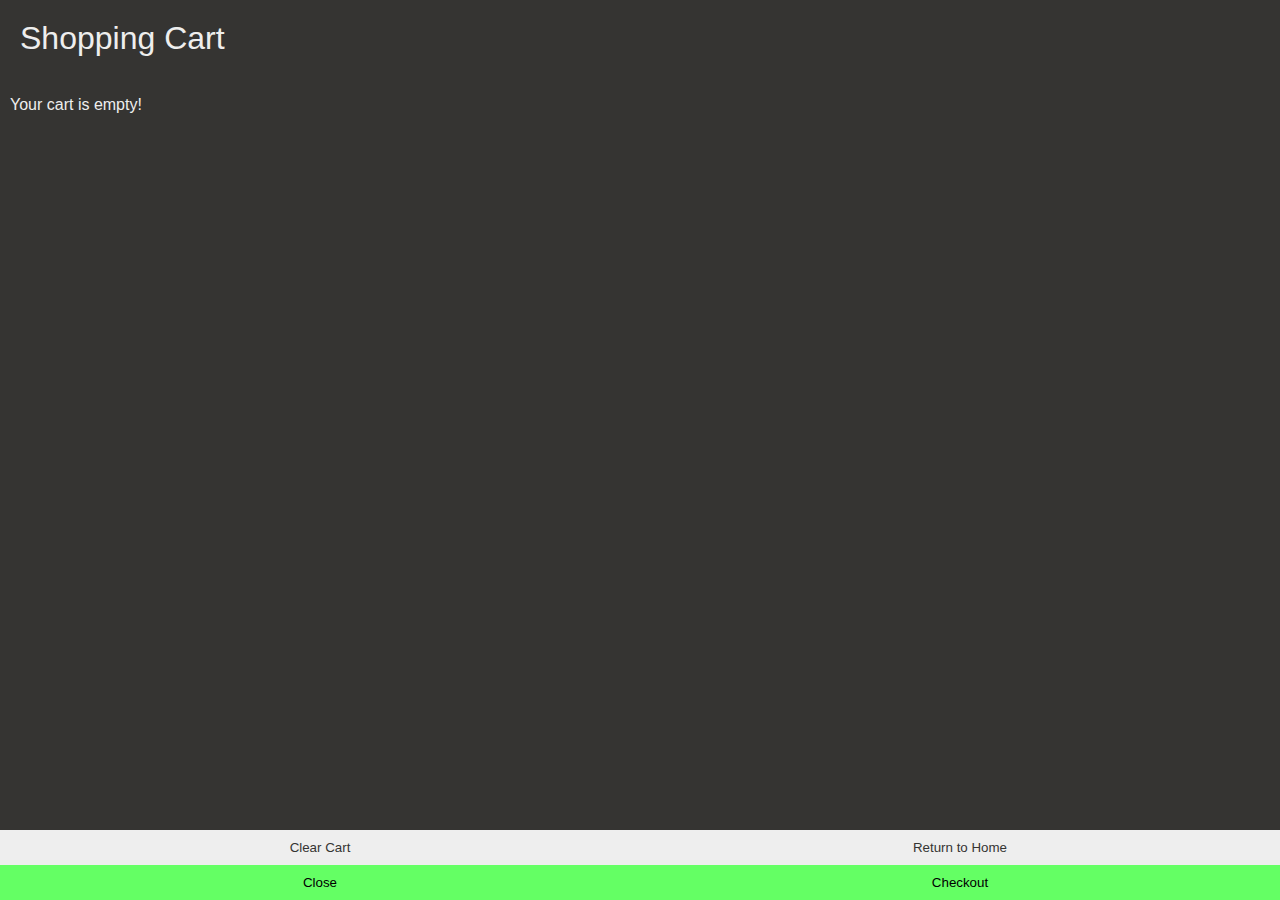
<file: cart.html>
<!DOCTYPE html>
<html lang="en">

<head>
    <meta charset="UTF-8">
    <meta name="viewport" content="width=device-width, initial-scale=1.0">
    <title>Shopping Cart</title>
    <style>
        body {
            font-family: 'Poppins', sans-serif;
            margin: 0;
            padding: 0;
        }

        .cartTab {
            width: 100vw;
            height: 100vh;
            background-color: #353432;
            color: #eee;
            position: fixed;
            left: 0;
            top: 0;
            display: grid;
            grid-template-rows: 70px 1fr 70px;
            overflow: auto;
            box-sizing: border-box;
        }

        .cartTab h1 {
            padding: 20px;
            margin: 0;
            font-weight: 300;
        }

        .cartTab .listCart {
            overflow: auto;
            padding: 10px;
        }

        .cartTab .listCart .items {
            display: grid;
            grid-template-columns: 70px 150px 50px 100px 1fr;
            gap: 10px;
            text-align: center;
            align-items: center;
            padding: 10px;
            background-color: #eee1;
            box-sizing: border-box;
            margin-bottom: 10px;
        }

        .cartTab .listCart .items img {
            width: 100%;
            height: auto;
        }

        .listCart .quantity span {
            display: inline-block;
            width: 25px;
            height: 25px;
            background-color: #eee;
            color: #555;
            border-radius: 50%;
            cursor: pointer;
            text-align: center;
            line-height: 25px;
        }

        .listCart .quantity span:nth-child(2) {
            background-color: transparent;
            color: #eee;
        }

        .cartTab .btn {
            display: grid;
            grid-template-columns: repeat(2, 1fr);
        }

        .cartTab .btn button {
            background-color: rgb(100, 255, 100);
            border: none;
            font-family: 'Poppins', sans-serif;
            font-weight: 500;
            cursor: pointer;
            padding: 10px;
        }

        .cartTab .btn .clear {
            background-color: #eee;
            color: #353432;
        }

        .cartTab .btn .return {
            background-color: #eee;
            color: #353432;
        }
    </style>
</head>

<body>
    <div class="cartTab">
        <h1>Shopping Cart</h1>
        <div class="listCart">
            <!-- Cart items will be injected here -->
        </div>
        <div class="btn">
            <button class="clear">Clear Cart</button>
            <button class="return">Return to Home</button>
            <button class="close">Close</button>
            <button class="checkout">Checkout</button>
        </div>
    </div>
    <script>
        document.addEventListener('DOMContentLoaded', () => {
            const cartContainer = document.querySelector('.listCart');
            const cart = JSON.parse(localStorage.getItem('cart')) || [];

            if (cart.length === 0) {
                cartContainer.innerHTML = "<p>Your cart is empty!</p>";
                return;
            }

            cart.forEach(item => {
                const cartItem = document.createElement('div');
                cartItem.classList.add('items');

                cartItem.innerHTML = `
                    <img src="${item.img}" alt="${item.title}">
                    <div>${item.title}</div>
                    <div>${item.price}</div>
                    <div>${item.size}</div>
                    <div class="quantity">
                        <span class="minus">&lt</span>
                        <span>${item.quantity}</span>
                        <span class="plus">&gt</span>
                    </div>
                `;

                cartContainer.appendChild(cartItem);
            });

            // Clear Cart Button
            document.querySelector('.clear').addEventListener('click', () => {
                localStorage.removeItem('cart');
                cartContainer.innerHTML = "<p>Your cart is empty!</p>";
            });

            // Return to Home Button
            document.querySelector('.return').addEventListener('click', () => {
                window.location.href = 'index.html'; // Adjust according to your home page path
            });

            // Close Button
            document.querySelector('.close').addEventListener('click', () => {
                document.querySelector('.cartTab').style.display = 'none';
            });

            // Checkout Button
            document.querySelector('.checkout').addEventListener('click', () => {
                alert('Proceed to checkout');
            });
        });

        // Update cart quantity
        document.querySelector('.listCart').addEventListener('click', (event) => {
            const target = event.target;
            if (target.classList.contains('minus') || target.classList.contains('plus')) {
                const itemElement = target.closest('.items');
                const imgSrc = itemElement.querySelector('img').src;
                const title = itemElement.querySelector('div').textContent;
                const size = itemElement.querySelector('div:nth-child(4)').textContent;
                const action = target.classList.contains('plus') ? 'plus' : 'minus';

                updateCartQuantity(imgSrc, title, size, action);
            }
        });

        const updateCartQuantity = (imgSrc, title, size, action) => {
            const cart = JSON.parse(localStorage.getItem('cart')) || [];
            const itemIndex = cart.findIndex(item => item.img === imgSrc && item.title === title && item.size === size);

            if (itemIndex >= 0) {
                if (action === 'plus') {
                    cart[itemIndex].quantity += 1;
                } else if (action === 'minus') {
                    cart[itemIndex].quantity -= 1;
                    if (cart[itemIndex].quantity <= 0) {
                        cart.splice(itemIndex, 1);
                    }
                }
                localStorage.setItem('cart', JSON.stringify(cart));
                location.reload(); // Refresh to update the display
            }
        };
    </script>
</body>

</html>
</file>
